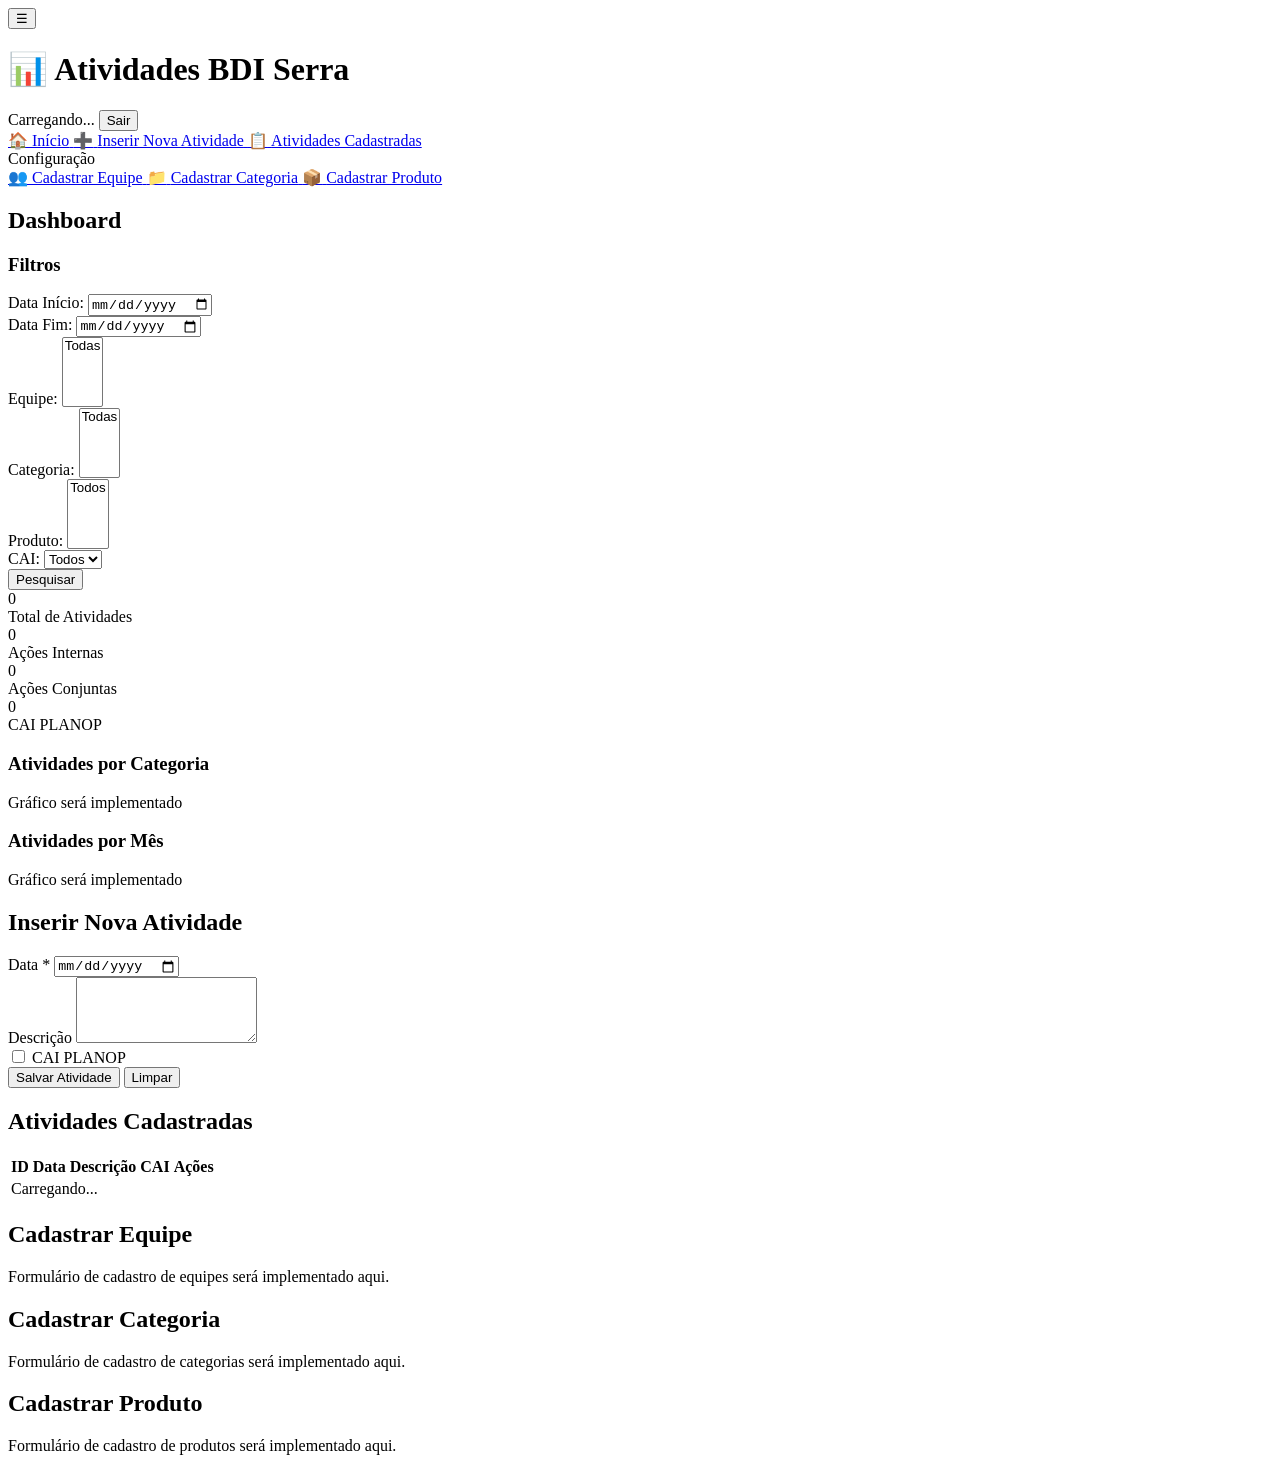
<file: src/client/Index.html>
<!DOCTYPE html>
<html>
<head>
  <base target="_top">
  <meta charset="UTF-8">
  <meta name="viewport" content="width=device-width, initial-scale=1.0">
  <title>Atividades BDI Serra</title>
  
  <?!= include('Styles'); ?>
</head>
<body>
  <!-- Header -->
  <header class="header">
    <div class="header-left">
      <button class="menu-toggle" onclick="toggleSidebar()">☰</button>
      <h1 class="app-title">📊 Atividades BDI Serra</h1>
    </div>
    <div class="header-right">
      <span class="user-email" id="userEmail">Carregando...</span>
      <button class="btn-logout" onclick="logout()">Sair</button>
    </div>
  </header>
  
  <!-- Sidebar -->
  <aside class="sidebar" id="sidebar">
    <nav class="nav-menu">
      <a href="#" class="nav-item active" onclick="showPage('dashboard')">
        <span class="nav-icon">🏠</span>
        <span class="nav-text">Início</span>
      </a>
      
      <a href="#" class="nav-item" onclick="showPage('nova-atividade')">
        <span class="nav-icon">➕</span>
        <span class="nav-text">Inserir Nova Atividade</span>
      </a>
      
      <a href="#" class="nav-item" onclick="showPage('atividades-cadastradas')">
        <span class="nav-icon">📋</span>
        <span class="nav-text">Atividades Cadastradas</span>
      </a>
      
      <div class="nav-section">
        <div class="nav-section-title">Configuração</div>
        
        <a href="#" class="nav-item nav-subitem" onclick="showPage('config-equipes')">
          <span class="nav-icon">👥</span>
          <span class="nav-text">Cadastrar Equipe</span>
        </a>
        
        <a href="#" class="nav-item nav-subitem" onclick="showPage('config-categorias')">
          <span class="nav-icon">📁</span>
          <span class="nav-text">Cadastrar Categoria</span>
        </a>
        
        <a href="#" class="nav-item nav-subitem" onclick="showPage('config-produtos')">
          <span class="nav-icon">📦</span>
          <span class="nav-text">Cadastrar Produto</span>
        </a>
      </div>
    </nav>
  </aside>
  
  <!-- Main Content -->
  <main class="main-content" id="mainContent">
    <!-- Dashboard Page -->
    <div id="page-dashboard" class="page active">
      <h2>Dashboard</h2>
      
      <!-- Filtros -->
      <div class="filters-container">
        <h3>Filtros</h3>
        <div class="filters-grid">
          <div class="filter-item">
            <label>Data Início:</label>
            <input type="date" id="filter-data-inicio">
          </div>
          <div class="filter-item">
            <label>Data Fim:</label>
            <input type="date" id="filter-data-fim">
          </div>
          <div class="filter-item">
            <label>Equipe:</label>
            <select id="filter-equipe" multiple>
              <option value="">Todas</option>
            </select>
          </div>
          <div class="filter-item">
            <label>Categoria:</label>
            <select id="filter-categoria" multiple>
              <option value="">Todas</option>
            </select>
          </div>
          <div class="filter-item">
            <label>Produto:</label>
            <select id="filter-produto" multiple>
              <option value="">Todos</option>
            </select>
          </div>
          <div class="filter-item">
            <label>CAI:</label>
            <select id="filter-cai">
              <option value="">Todos</option>
              <option value="sim">Sim</option>
              <option value="nao">Não</option>
            </select>
          </div>
        </div>
        <button class="btn-primary" onclick="aplicarFiltros()">Pesquisar</button>
      </div>
      
      <!-- Cards de Estatísticas -->
      <div class="stats-grid">
        <div class="stat-card">
          <div class="stat-value" id="total-atividades">0</div>
          <div class="stat-label">Total de Atividades</div>
        </div>
        <div class="stat-card">
          <div class="stat-value" id="acoes-internas">0</div>
          <div class="stat-label">Ações Internas</div>
        </div>
        <div class="stat-card">
          <div class="stat-value" id="acoes-conjuntas">0</div>
          <div class="stat-label">Ações Conjuntas</div>
        </div>
        <div class="stat-card">
          <div class="stat-value" id="total-cai">0</div>
          <div class="stat-label">CAI PLANOP</div>
        </div>
      </div>
      
      <!-- Área para Gráficos -->
      <div class="charts-container">
        <div class="chart-box">
          <h3>Atividades por Categoria</h3>
          <div id="chart-categorias">Gráfico será implementado</div>
        </div>
        <div class="chart-box">
          <h3>Atividades por Mês</h3>
          <div id="chart-timeline">Gráfico será implementado</div>
        </div>
      </div>
    </div>
    
    <!-- Nova Atividade Page -->
    <div id="page-nova-atividade" class="page">
      <h2>Inserir Nova Atividade</h2>
      <form id="form-nova-atividade" class="form-container">
        <div class="form-group">
          <label for="atividade-data">Data *</label>
          <input type="date" id="atividade-data" required>
        </div>
        
        <div class="form-group">
          <label for="atividade-descricao">Descrição</label>
          <textarea id="atividade-descricao" rows="4"></textarea>
        </div>
        
        <div class="form-group">
          <label>
            <input type="checkbox" id="atividade-cai">
            CAI PLANOP
          </label>
        </div>
        
        <div class="form-actions">
          <button type="submit" class="btn-primary">Salvar Atividade</button>
          <button type="button" class="btn-secondary" onclick="limparFormulario()">Limpar</button>
        </div>
      </form>
    </div>
    
    <!-- Atividades Cadastradas Page -->
    <div id="page-atividades-cadastradas" class="page">
      <h2>Atividades Cadastradas</h2>
      
      <div class="table-container">
        <table id="table-atividades" class="data-table">
          <thead>
            <tr>
              <th>ID</th>
              <th>Data</th>
              <th>Descrição</th>
              <th>CAI</th>
              <th>Ações</th>
            </tr>
          </thead>
          <tbody id="tbody-atividades">
            <tr>
              <td colspan="5" class="text-center">Carregando...</td>
            </tr>
          </tbody>
        </table>
      </div>
    </div>
    
    <!-- Config Pages (simplified for now) -->
    <div id="page-config-equipes" class="page">
      <h2>Cadastrar Equipe</h2>
      <p>Formulário de cadastro de equipes será implementado aqui.</p>
    </div>
    
    <div id="page-config-categorias" class="page">
      <h2>Cadastrar Categoria</h2>
      <p>Formulário de cadastro de categorias será implementado aqui.</p>
    </div>
    
    <div id="page-config-produtos" class="page">
      <h2>Cadastrar Produto</h2>
      <p>Formulário de cadastro de produtos será implementado aqui.</p>
    </div>
  </main>
  
  <?!= include('Scripts'); ?>
</body>
</html>
</file>
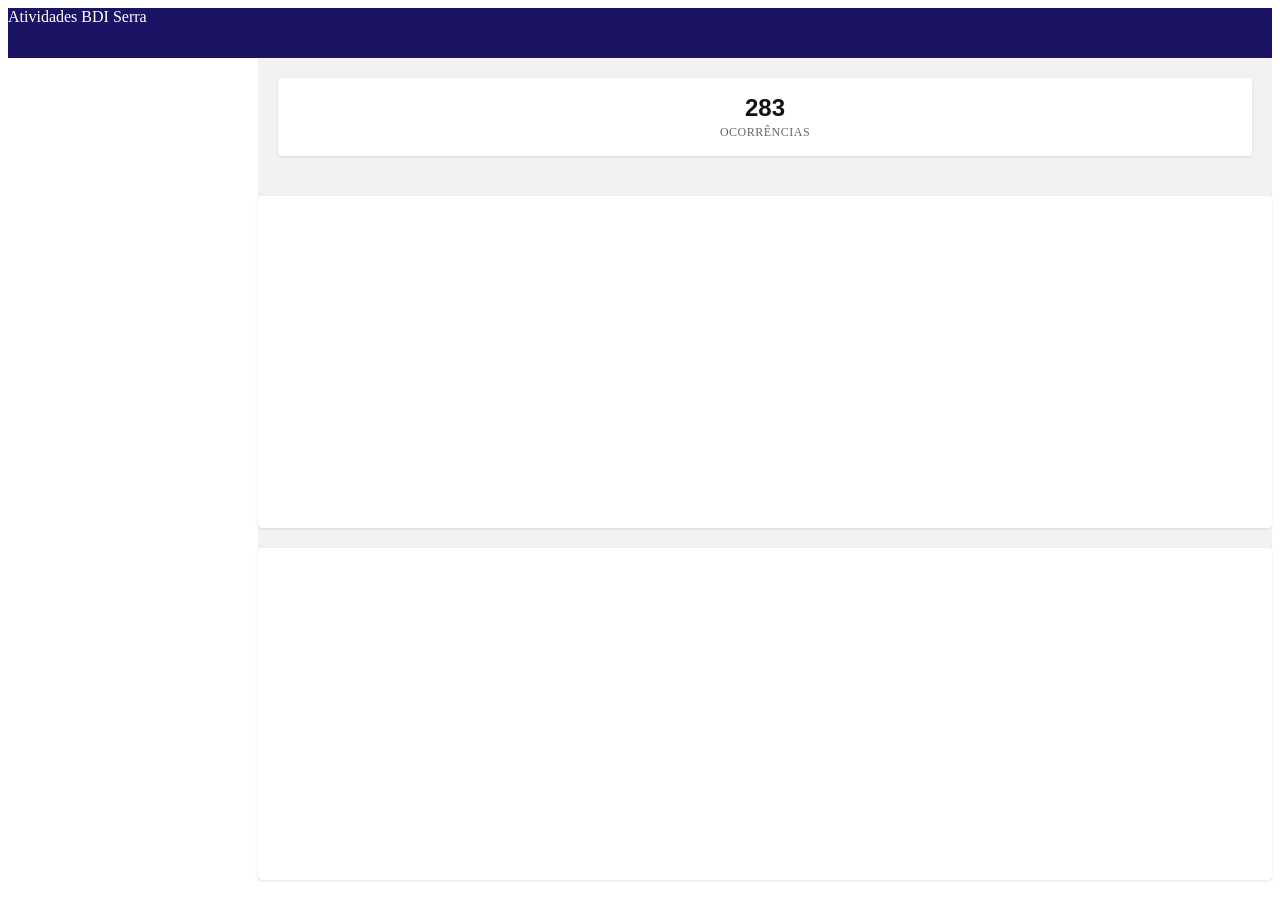
<file: arquetipo/index-arquetipo.html>
<!DOCTYPE html>
<html lang="pt-br">
<head>
    <link rel="stylesheet" href="frontend-style.css">
</head>
<body class="hold-transition sidebar-mini">
    <div class="wrapper">
        <nav class="main-header" style="background: var(--taura-blue); color: white; height: 50px;">
            <div class="brand-area">Atividades BDI Serra</div>
        </nav>

        <aside class="main-sidebar" style="background: var(--taura-sidebar); width: 250px; position: fixed;">
            <div class="sidebar-menu">
                </div>
        </aside>

        <main class="content-wrapper" style="margin-left: 250px; background: var(--pbi-background);">
            <div class="dashboard-grid">
                <div class="visual-card kpi-container">
                    <span class="kpi-value">283</span>
                    <span class="kpi-label">Ocorrências</span>
                </div>
                </div>

            <div class="row px-3">
                <div class="col-8">
                    <div class="visual-card" style="height: 300px;">
                        </div>
                </div>
                <div class="col-4">
                    <div class="visual-card" style="height: 300px;">
                        </div>
                </div>
            </div>
        </main>
    </div>
</body>
</html>
</file>
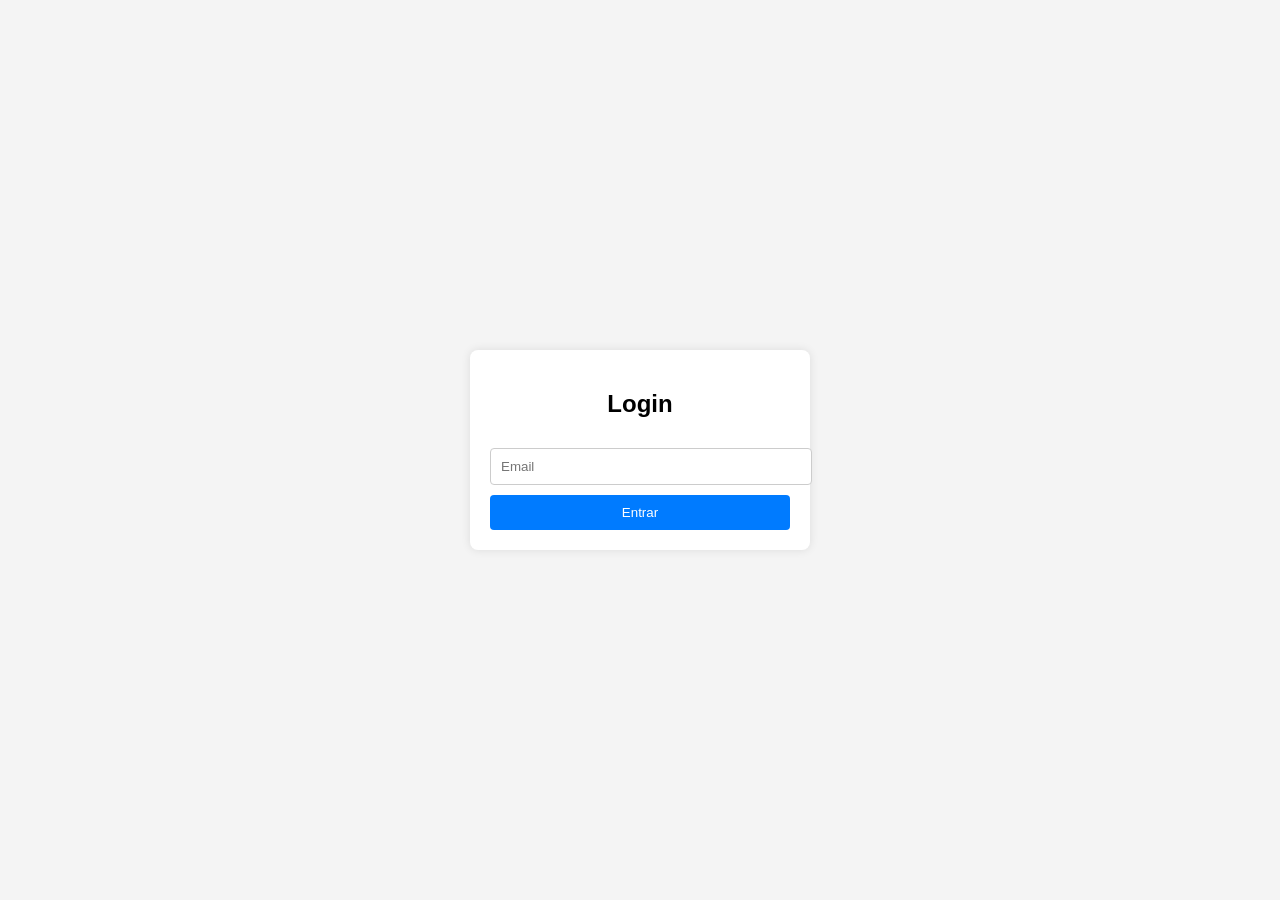
<file: static/login.html>
﻿<!DOCTYPE html>
<html lang="pt-br">
<head>
    <meta charset="UTF-8">
    <meta name="viewport" content="width=device-width, initial-scale=1.0">
    <title>Login - Atividades BDI Serra</title>
    <style>
        body { font-family: Arial, sans-serif; background-color: #f4f4f4; display: flex; justify-content: center; align-items: center; height: 100vh; margin: 0; }
        .login-container { background: white; padding: 20px; border-radius: 8px; box-shadow: 0 0 10px rgba(0,0,0,0.1); width: 300px; }
        h2 { text-align: center; }
        input { width: 100%; padding: 10px; margin: 10px 0; border: 1px solid #ccc; border-radius: 4px; }
        button { width: 100%; padding: 10px; background: #007bff; color: white; border: none; border-radius: 4px; cursor: pointer; }
        button:hover { background: #0056b3; }
        .error { color: red; text-align: center; }
    </style>
</head>
<body>
    <div class="login-container">
        <h2>Login</h2>
        <div id="error" class="error"></div>
        <input type="email" id="email" placeholder="Email" required>
        <button onclick="login()">Entrar</button>
    </div>
    <script>
        const API_BASE = window.location.origin;
        async function login() {
            const email = document.getElementById('email').value;
            if (!email) {
                document.getElementById('error').innerText = 'Digite o email';
                return;
            }
            try {
                const response = await fetch(`${API_BASE}/auth/google`, {
                    method: 'POST',
                    headers: { 'Content-Type': 'application/json' },
                    body: JSON.stringify({ token: 'dummy_token' })
                });
                const data = await response.json();
                if (response.ok && data.access_token) {
                    localStorage.setItem('token', data.access_token);
                    // Salvar dados do usuário no localStorage
                    if (data.user) {
                        localStorage.setItem('user', JSON.stringify(data.user));
                        localStorage.setItem('user_name', data.user.nome || 'Usuário');
                        console.log('✅ Login bem-sucedido:', data.user.email, 'Nível:', data.user.nivel);
                    }
                    window.location.href = '/';
                } else {
                    const msg = data.detail || data.error || 'Login falhou';
                    document.getElementById('error').innerText = msg;
                }
            } catch (error) {
                document.getElementById('error').innerText = 'Erro no login: ' + (error.message || error);
            }
        }
    </script>
</body>
</html>
</file>
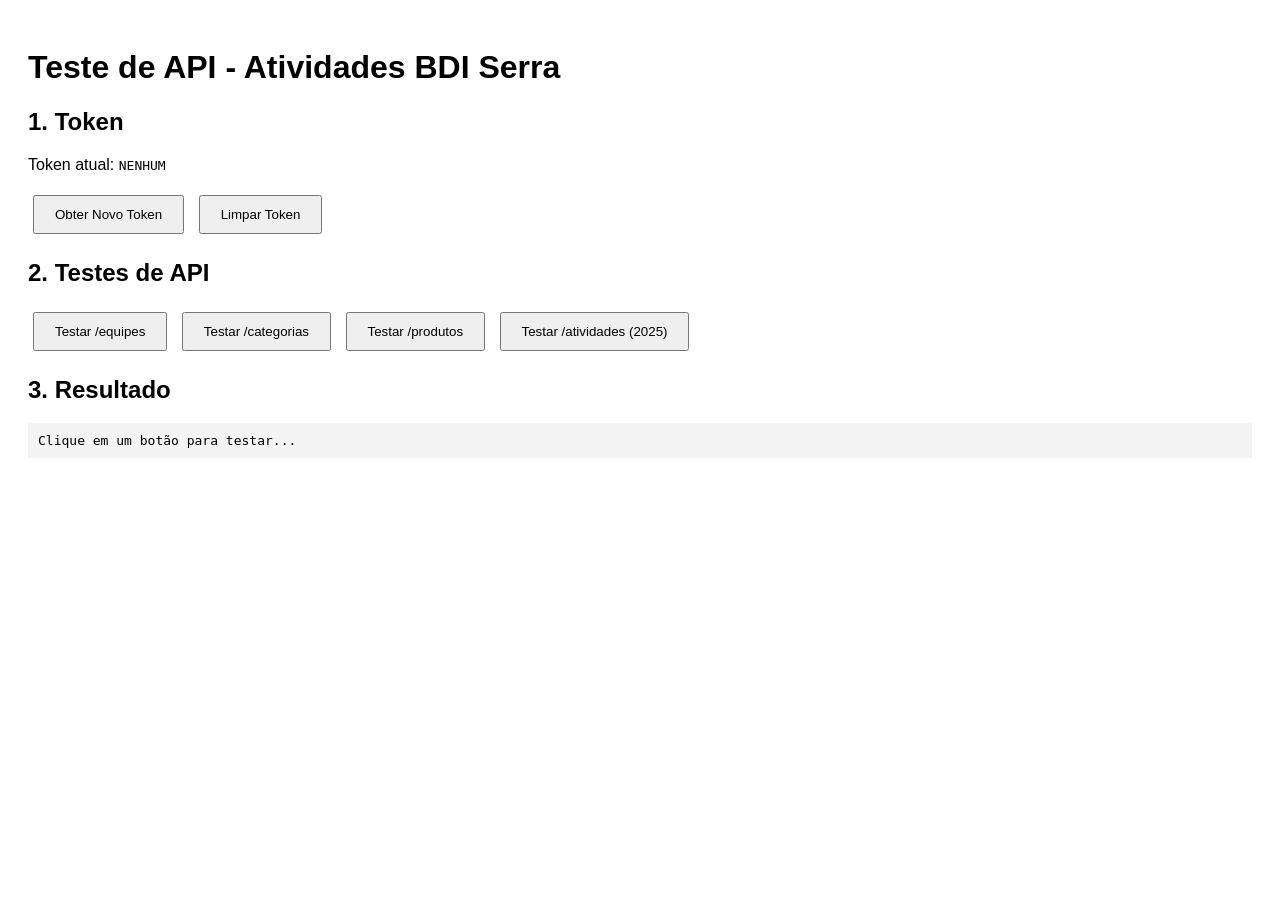
<file: static/teste.html>
<!DOCTYPE html>
<html lang="pt-br">
<head>
    <meta charset="UTF-8">
    <title>Teste de API</title>
    <style>
        body { font-family: Arial, sans-serif; padding: 20px; }
        pre { background: #f4f4f4; padding: 10px; overflow: auto; max-height: 400px; }
        button { padding: 10px 20px; margin: 5px; cursor: pointer; }
        .success { color: green; }
        .error { color: red; }
    </style>
</head>
<body>
    <h1>Teste de API - Atividades BDI Serra</h1>
    
    <h2>1. Token</h2>
    <p>Token atual: <code id="tokenDisplay">-</code></p>
    <button onclick="obterToken()">Obter Novo Token</button>
    <button onclick="limparToken()">Limpar Token</button>
    
    <h2>2. Testes de API</h2>
    <button onclick="testarEquipes()">Testar /equipes</button>
    <button onclick="testarCategorias()">Testar /categorias</button>
    <button onclick="testarProdutos()">Testar /produtos</button>
    <button onclick="testarAtividades()">Testar /atividades (2025)</button>
    
    <h2>3. Resultado</h2>
    <pre id="resultado">Clique em um botão para testar...</pre>
    
    <script>
        const API_BASE = window.location.origin;
        
        function atualizarTokenDisplay() {
            const token = localStorage.getItem('token');
            document.getElementById('tokenDisplay').textContent = token ? token.substring(0, 50) + '...' : 'NENHUM';
        }
        
        atualizarTokenDisplay();
        
        async function obterToken() {
            try {
                const resp = await fetch('/auth/google', {
                    method: 'POST',
                    headers: {'Content-Type': 'application/json'},
                    body: JSON.stringify({ token: 'dummy_token' })
                });
                const data = await resp.json();
                if (resp.ok && data.access_token) {
                    localStorage.setItem('token', data.access_token);
                    document.getElementById('resultado').innerHTML = '<span class="success">Token obtido com sucesso!</span>\n' + JSON.stringify(data, null, 2);
                    atualizarTokenDisplay();
                } else {
                    document.getElementById('resultado').innerHTML = '<span class="error">Erro ao obter token:</span>\n' + JSON.stringify(data, null, 2);
                }
            } catch (e) {
                document.getElementById('resultado').innerHTML = '<span class="error">Exceção:</span>\n' + e.message;
            }
        }
        
        function limparToken() {
            localStorage.removeItem('token');
            atualizarTokenDisplay();
            document.getElementById('resultado').textContent = 'Token removido.';
        }
        
        async function testarAPI(endpoint) {
            const token = localStorage.getItem('token');
            if (!token) {
                document.getElementById('resultado').innerHTML = '<span class="error">Sem token! Clique em "Obter Novo Token" primeiro.</span>';
                return;
            }
            try {
                const resp = await fetch(`${API_BASE}${endpoint}`, {
                    headers: { 'Authorization': `Bearer ${token}` }
                });
                const data = await resp.json();
                if (resp.ok) {
                    document.getElementById('resultado').innerHTML = `<span class="success">Sucesso! ${endpoint} retornou ${Array.isArray(data) ? data.length : 1} item(s):</span>\n` + JSON.stringify(data.slice ? data.slice(0, 5) : data, null, 2);
                } else {
                    document.getElementById('resultado').innerHTML = `<span class="error">Erro ${resp.status}:</span>\n` + JSON.stringify(data, null, 2);
                }
            } catch (e) {
                document.getElementById('resultado').innerHTML = '<span class="error">Exceção:</span>\n' + e.message;
            }
        }
        
        function testarEquipes() { testarAPI('/equipes'); }
        function testarCategorias() { testarAPI('/categorias'); }
        function testarProdutos() { testarAPI('/produtos'); }
        function testarAtividades() { testarAPI('/atividades?data_inicio=2025-01-01&data_fim=2025-12-31'); }
    </script>
</body>
</html>
</file>
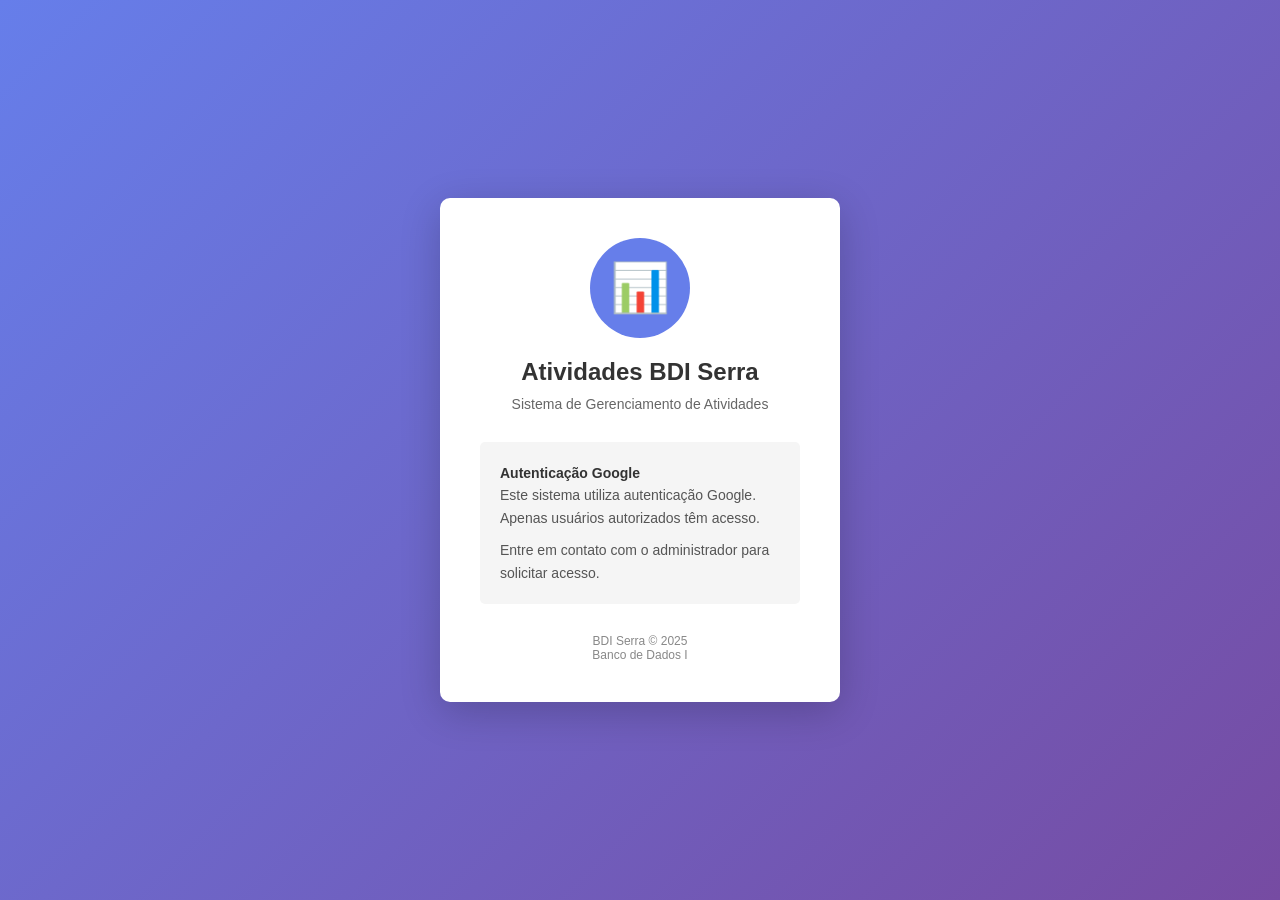
<file: src/client/Login.html>
<!DOCTYPE html>
<html>
<head>
  <base target="_top">
  <meta charset="UTF-8">
  <meta name="viewport" content="width=device-width, initial-scale=1.0">
  <title>Login - Atividades BDI Serra</title>
  
  <style>
    * {
      margin: 0;
      padding: 0;
      box-sizing: border-box;
    }
    
    body {
      font-family: 'Roboto', Arial, sans-serif;
      background: linear-gradient(135deg, #667eea 0%, #764ba2 100%);
      min-height: 100vh;
      display: flex;
      justify-content: center;
      align-items: center;
    }
    
    .login-container {
      background: white;
      border-radius: 10px;
      box-shadow: 0 10px 40px rgba(0, 0, 0, 0.2);
      padding: 40px;
      max-width: 400px;
      width: 90%;
      text-align: center;
    }
    
    .logo {
      width: 100px;
      height: 100px;
      margin: 0 auto 20px;
      background: #667eea;
      border-radius: 50%;
      display: flex;
      justify-content: center;
      align-items: center;
      font-size: 48px;
      color: white;
    }
    
    h1 {
      color: #333;
      margin-bottom: 10px;
      font-size: 24px;
    }
    
    .subtitle {
      color: #666;
      margin-bottom: 30px;
      font-size: 14px;
    }
    
    .info-box {
      background: #f5f5f5;
      border-radius: 5px;
      padding: 20px;
      margin-bottom: 20px;
      text-align: left;
    }
    
    .info-box p {
      color: #555;
      font-size: 14px;
      line-height: 1.6;
    }
    
    .info-box strong {
      color: #333;
    }
    
    .footer {
      margin-top: 30px;
      color: #888;
      font-size: 12px;
    }
  </style>
</head>
<body>
  <div class="login-container">
    <div class="logo">📊</div>
    <h1>Atividades BDI Serra</h1>
    <p class="subtitle">Sistema de Gerenciamento de Atividades</p>
    
    <div class="info-box">
      <p><strong>Autenticação Google</strong></p>
      <p>Este sistema utiliza autenticação Google. Apenas usuários autorizados têm acesso.</p>
      <p style="margin-top: 10px;">Entre em contato com o administrador para solicitar acesso.</p>
    </div>
    
    <div class="footer">
      <p>BDI Serra © 2025</p>
      <p>Banco de Dados I</p>
    </div>
  </div>
</body>
</html>
</file>
<file: arquetipo/frontend-style.css>
/* DESIGN SYSTEM: ATIVIDADES BDI SERRA */
:root {
    /* Identidade Taura (Navegação) */
    --taura-blue: #1b1464;
    --taura-sidebar: #f2f2f2;
    --taura-border: #dee2e6;

    /* Estética Analytics/PBI (Conteúdo Central) */
    --pbi-card-bg: #ffffff;
    --pbi-indicator-label: #666666;
    --pbi-indicator-value: #111111;
    --pbi-accent-blue: #005a9e;
    --pbi-background: #f3f2f1; /* Fundo levemente cinza do PBI */
}

/* Estrutura de Cards do Analytics */
.visual-card {
    background: var(--pbi-card-bg);
    border-radius: 4px;
    box-shadow: 0 1px 3px rgba(0,0,0,0.1);
    padding: 15px;
    margin-bottom: 20px;
    border: 1px solid transparent;
}

/* Formatação de Indicadores (KPIs) */
.kpi-container {
    text-align: center;
}

.kpi-value {
    font-family: 'Segoe UI', wf_segoe-ui_normal, helvetica, arial, sans-serif;
    font-size: 24px;
    font-weight: 600;
    color: var(--pbi-indicator-value);
    display: block;
}

.kpi-label {
    font-size: 12px;
    color: var(--pbi-indicator-label);
    text-transform: uppercase;
    letter-spacing: 0.5px;
}

/* Layout de Grade Central */
.dashboard-grid {
    display: grid;
    grid-template-columns: repeat(auto-fit, minmax(150px, 1fr));
    gap: 15px;
    padding: 20px;
}
</file>
